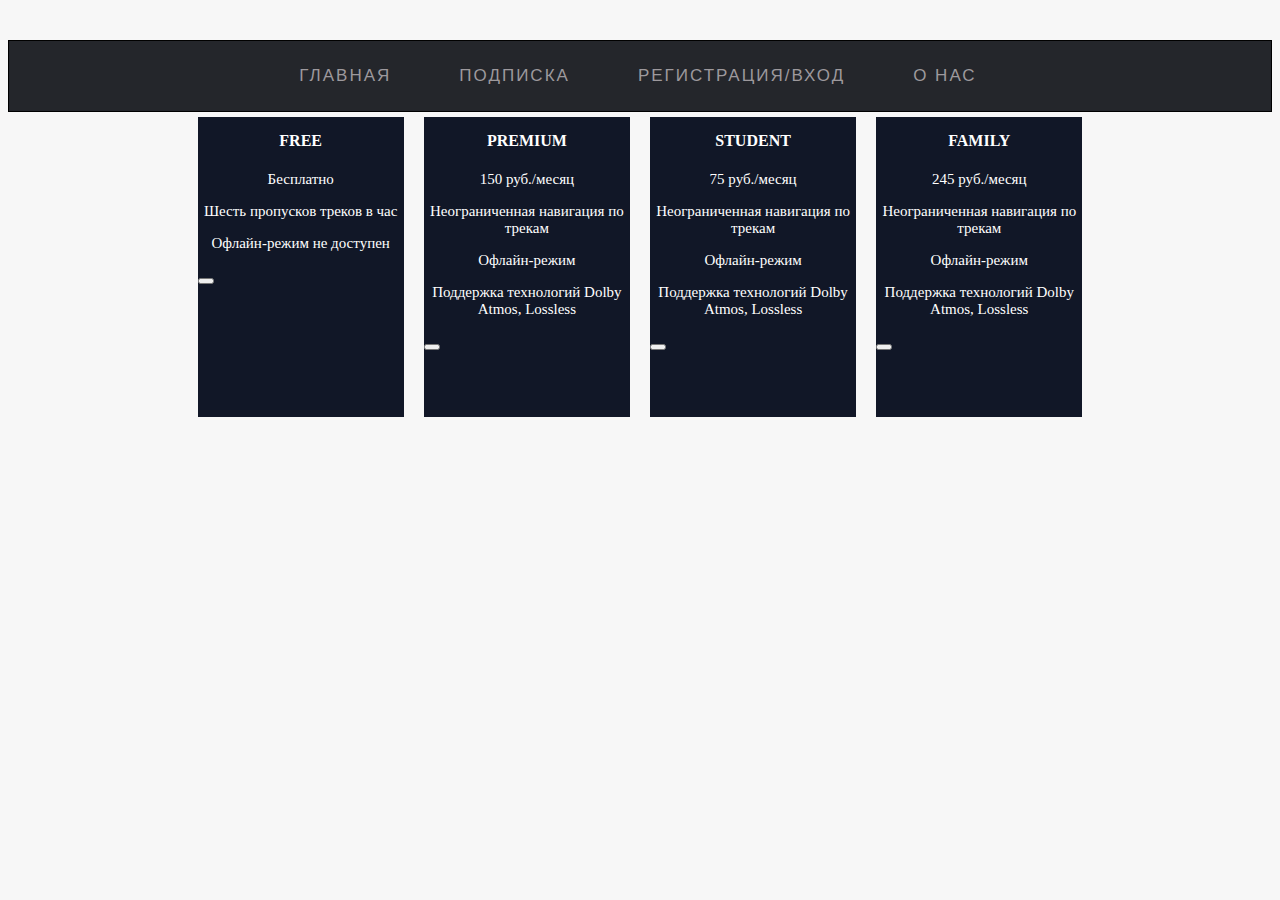
<file: music2-main/subscription.html>
<!DOCTYPE html>
<html lang="en">
<head>
    <meta charset="UTF-8">
    <meta http-equiv="X-UA-Compatible" content="IE=edge">
    <meta name="viewport" content="width=device-width, initial-scale=1.0">
    <link rel="stylesheet" href="style/style.css">
    <title>Subscription</title>
</head>
<body>
    <header>
        <nav>
            <ul class="menu-main">
                <li><a href="index.html">Главная</a></li>
                <li><a href="subscription.html">Подписка</a></li>
                <li><a href="sign-up.html">Регистрация/Вход</a></li>
                <li><a href="about-us.html">О нас</a></li>
            </ul>
        </nav>
    </header>
    <main>
        <section class="subscribe">
            <div class="container">
                <div class="wrapper-subs">
                    <div class="grid-subs">
                        <div class="cart-subs">
                            <div class="subs-one">
                                <h4>Free</h4>
                                <p>Бесплатно</p>
                                <p>Шесть пропусков треков в час</p>
                                <p>Офлайн-режим не доступен</p>
                                <a href=""><button></button></a>
                            </div>
                        </div>
                    </div>
                    <div class="grid-subs">
                        <div class="cart-subs">
                            <div class="subs-one">
                                <h4>Premium</h4>
                                <p>150 руб./месяц</p>
                                <p>Неограниченная навигация по трекам</p>
                                <p>Офлайн-режим</p>
                                <p>Поддержка технологий Dolby Atmos, Lossless</p>
                                <a href=""><button></button></a>
                            </div>
                        </div>
                    </div>
                    <div class="grid-subs">
                        <div class="cart-subs">
                            <div class="subs-one">
                                <h4>Student</h4>
                                <p>75 руб./месяц</p>
                                <p>Неограниченная навигация по трекам</p>
                                <p>Офлайн-режим</p>
                                <p>Поддержка технологий Dolby Atmos, Lossless</p>
                                <a href=""><button></button></a>
                            </div>
                        </div>
                    </div>
                    <div class="grid-subs">
                        <div class="cart-subs">
                            <div class="subs-one">
                                <h4>Family</h4>
                                <p>245 руб./месяц</p>
                                <p>Неограниченная навигация по трекам</p>
                                <p>Офлайн-режим</p>
                                <p>Поддержка технологий Dolby Atmos, Lossless</p>
                                <a href=""><button></button></a>
                            </div>
                        </div>
                    </div>
                </div>
            </div>
        </section>
    </main>
</body>
</html>
</file>
<file: music2-main/style/style.css>
body{
    background-color: #f7f7f7;
    font-family: Open sans;
}
.menu-main {
    list-style: none;
    margin: 40px 0 5px;
    padding: 25px 0 5px;
    text-align: center;
    background: #24262b;
    border: 1px solid black;
}
  .menu-main li {
    display: inline-block;
}
a {
    text-decoration: none;
}
.menu-main a {
  text-decoration: none;
  font-family: 'Ubuntu Condensed', sans-serif;
  letter-spacing: 2px;
  position: relative;
  padding-bottom: 20px;
  margin: 0 34px 0 30px;
  font-size: 17px;
  text-transform: uppercase;
  display: inline-block;
  transition: color .2s;
}
.menu-main a, .menu-main a:visited {
    color: #9d999d;
}
.menu-main a.current, .menu-main a:hover{
    color: #36e2ec;
}
.menu-main a:before,
.menu-main a:after {
  content: "";
  position: absolute;
  height: 4px;
  top: auto;
  right: 50%;
  bottom: -5px;
  left: 50%;
  background: #36e2ec;
  transition: .8s;
}
.menu-main a:hover:before, .menu-main .current:before {
    left: 0;
}
.menu-main a:hover:after, .menu-main .current:after {
    right: 0;
} 
img{
    width: 100%;
    /*min-height: 250px;*/
}
.main{
    padding: 40px 0;
}
.col-md-3{
    margin-bottom: 40px;
}
.album-poster{
    position: relative;
    display: block;
    border-radius: 7px;
    overflow: hidden;
    box-shadow: 0 15px 35px #3d2173a1;
    transition: all ease 0.4s;
}
.album-poster:hover{
    box-shadow: none;
    transform: scale(0.98) translateY(5px);
}
.album-post {
    position: relative;
    display: block;
    border-radius: 7px;
    overflow: hidden;
    box-shadow: 0 15px 35px #3d2173a1;
    transition: all ease 0.4s;
}
.album-post:hover {
    box-shadow: none;
    transform: scale(0.98) translateY(5px);
}
h3{
    font-size: 34px;
    margin-bottom: 34px;
    border-bottom: 4px solid #e6e6e6;
    padding-bottom: 15px;
}
p{
    font-size: 15px;
    text-align: center;
}
h4{
    font-size: 16px;
    text-transform: uppercase;
    margin-top: 15px;
    font-weight: 700;
    text-align: center;
}

.button-play {
width: 100px;
height: auto;
}
.play_menu {
width: 100%;
height: 95%;
display: flex;
flex-wrap: wrap;
overflow: hidden;
}
.grid .play_menu {
width: 100%;
height: auto;
display: flex;
flex-wrap: wrap;
overflow: hidden;
}
.play_menu .menu_side, .song_side {
position: relative;
width: 25%;
height: 90%;
background-color: #111727;
box-shadow: 5px 0px 2px #090f1f;
color: #fff;
}
.grid-play .menu_side {
    position: relative;
    width: 100%;
    height: 300px;
background-color: #111727;
box-shadow: 5px 0px 2px #090f1f;
color: #fff;
}
.play_menu .song_side {
width: 75%;
background-color: #111727;
box-shadow: 5px 0px 2px #090f1f;
color: #fff;
}
.play_menu .master_play {
width: 100%;
height: 10%;
background: #111727;
box-shadow: 5px 0px 2px #090f1f;
}

.play_menu .menu_side h1 {
font-size: 20px;
margin: 15px 0px 0px 20px;
font-weight: 500;
}

.play_menu .menu_side .menu_song {
width: 100%;
height: 300px;
border: 1px solid #fff;
}
.play_menu .menu_side .menu_song li{
list-style-type: none;
padding: 5px 0px 5px 20px;
display: flex;
align-items: center;
margin-bottom: 10px;
cursor: pointer;
transition: 0.3s linear;
}
.play_menu .menu_side .menu_song li:hover{
background: rgb(105, 105, 170, .1);
}
.play_menu .menu_side .menu_song li span{
font-size: 12px;
font-weight: 600;
color: #4c5262;
padding-right: 10px;
}
.play_menu .menu_side .menu_song li img{
width: 34px;
height: 34px;
object-fit:contain;
}
.play_menu .menu_side .menu_song li h5{
font-size: 11px;
margin-left: 15px;
}
.play_menu .menu_side .menu_song li h5 .subtitle{
    font-size: 9px;
    color: #4c5262;
}
.songItem {
height: 60px;
}
.play_menu .master_play {
display: flex;
align-items: center;
padding: 0 20px;
height: 50px;
}
.play_menu .master_play .wave{
width: 30px;
height: 30px;
display: flex;
align-items: flex-end;
margin-right: 10px;
}
.play_menu .master_play .wave .wave1{
width: 3px;
height: 10px;
margin-right: 3px;
border-radius: 10px 10px 0px 0px;
background: #36e2ec;
animation: unset;
}
.play_menu .master_play .wave .wave1:nth-child(2){
height: 13px;
/*animation-delay: .4s;*/
}
.play_menu .master_play .wave .wave1:nth-child(3){
height: 8px;
/*animation-delay: .8s;*/
}
/* js class wave*/
.play_menu .master_play .active2 .wave1{
    animation: wave .5s linear infinite;
}
.play_menu .master_play .active2 .wave1:nth-child(2){
    height: 13px;
    animation-delay: .4s;
    }
    .play_menu .master_play .active2 .wave1:nth-child(3){
    animation-delay: .8s;
    }
@keyframes wave {
    0% {
        height: 10px;
    }
    50% {
        height: 15px;
    }
    100% {
        height: 10px;
    }
}

.play_menu .master_play img {
width: 35px;
height: 35px;
object-fit: contain;
}
.play_menu .menu_side .menu_song li{
    position: relative;
    list-style-type: none;
    padding: 5px 0px 5px 20px;
    display: flex;
    align-items: center;
    margin-bottom: 10px;
    cursor: pointer;
    transition: .3s linear;
}
.play_menu .menu_side .menu_song li .bi {
    position: absolute;
    right: 10px;
    top: 20px;
    font-size: 16px;
}
.play_menu .master_play h5 {
    width: 130px;
    font-size: 13px;
    margin-left: 15px;
    color: #fff;
    }
.play_menu .master_play h5 .subtitle {
    font-size: 11px;
    color: #4c5262;
    }
.play_menu .master_play .icon {
    font-size: 20px;
    color: #fff;
    margin: 0px 20px 0px 40px;
    }
.play_menu .master_play .icon .bi {
    cursor: pointer;
    outline: none;
    }
.play_menu .master_play .icon .bi:nth-child(2) {
    padding: 1px 3px 0px 6px;
    margin: 0px 5px;
    transition: .3s linear;
    }
.play_menu .master_play span {
    color: #fff;
    width: 32px;
    font-size: 11px;
    font-weight: 400px;
}
.play_menu .master_play #currentStart {
    margin: 0px 0px 0px 20px;
}
.play_menu .master_play .bar {
    position: relative;
    width: 43%;
    height: 2px;
    background: rgb(105, 105, 170, .1);
    margin: 0px 15px 0px 10px;
}
.play_menu .master_play .bar .bar2{
    position: absolute;
    background: #ffffffda;
    width: 0%;
    height: 100%;
    top: 0;
}
.play_menu .master_play .bar .dot{
    position: absolute;
    width: 4px;
    height: 4px;
    background: #36e2ec;
    border-radius: 50%;
    left: 0%;
    top: -1px;
    transition: 1s linear;
}
.play_menu .master_play .bar .dot::before{
    content: '';
    position: absolute;
    width: 15px;
    height: 15px;
    border: 1px solid #36e2ec;
    border-radius: 50%;
    left: -6px;
    top: -6px;
    box-shadow: inset 0px 0px 3px #36e2ec;
}
.play_menu .master_play .bar input{
    position: absolute;
    width: 100%;
    top: -6px;
    left: 0;
    cursor: pointer;
    z-index: 99999999;
    transition: 3s linear;
    opacity: 0;
}
.play_menu .master_play .vol{
    position: relative;
    width: 100px;
    height: 2px;
    margin-left: 50px;
    background: rgb(105, 105, 170, .1);
}
.play_menu .master_play .vol .bi{
    position: absolute;
    color: #fff;
    font-size: 25px;
    top: -17px;
    left: -30px;
}
.play_menu .master_play .vol input{
    position: absolute;
    width: 100%;
    top: -10px;
    left: 0;
    cursor: pointer;
    z-index: 99999999;
    transition: 3s linear;
    opacity: 0;
}
.play_menu .master_play .vol .vol_bar{
    position: absolute;
    background: #36e2ec;
    width: 0%;
    height: 100%;
    top: 0;
}
.play_menu .master_play .vol .dot{
    position: absolute;
    width: 5px;
    height: 5px;
    background: #36e2ec;
    border-radius: 50%;
    left: 0%;
    top: -1px;
    transition: 1s linear;
}
.play_menu .master_play .vol .dot::before{
    content: '';
    position: absolute;
    width: 15px;
    height: 15px;
    border: 1px solid #36e2ec;
    border-radius: 50%;
    left: -6px;
    top: -6px;
    box-shadow: inset 0px 0px 3px #36e2ec;
}
.play_menu .song_side {
z-index: 2;
}
.play_menu .song_side nav{
width: 90%;
height: 10%;
margin: auto;
border: 1px solid #fff;
display: flex;
align-items: center;
justify-content: space-between;
}
.menu_song{
overflow-y: scroll;
}
.menu_song::-webkit-scrollbar {
    width: 10px;
    background-color: #f9f9fd;
  }
.menu_song::-webkit-scrollbar-thumb {
    border-radius: 10px;
    background-color: #0fcfcf;
  }
  
.menu_song::-webkit-scrollbar-track {
    border-radius: 10px;
    background-color: #f9f9fd;
  }
.master_play {
    position: fixed;
    bottom: 0;
    z-index: 1;
}
.wrapper {
    display: grid;
    grid-template-columns: repeat(4, 1fr);
    grid-auto-rows: minmax(100px, auto);
    gap: 20px;
}

.container {
    width: 70%;
    padding-right: 15px;
    padding-left: 15px;
    margin-right: auto; 
    margin-left: auto;
}
.grid .menu_side {
    width: 100%;
    height: 300px;
}
.grid img{
    border-radius: 5px;
}
.wrapp {
    display: grid;
    grid-template-columns: repeat(5, 1fr);
    grid-auto-rows: minmax(100px, auto);
    gap: 20px;
    text-align: center;
}
.grid-artist img{
border-radius: 50%;
width: 100%;
}
.grid-artist img:hover {
    transform: scale(0.95);
    transition: 0.4s ease-in;
    filter: brightness(90%);
}
.grid-artist:hover:after img {
    width: 70px;
  height: 70px;
  padding: 90px;
  position: absolute;
  margin-left: -250px;
  content: '+';
  font-size: 50px;
  font-weight: bold;
  text-align: center;
  background: rgba(0, 0, 0, 0.5);
  color: #FFE200;
}
.wrap {
    display: grid;
    grid-template-columns: repeat(4, 1fr);
    grid-auto-rows: minmax(100px, auto);
    gap: 20px;
}

.container-footer{
	max-width: 1170px;
	margin:auto;
}
.row-footer{
	display: flex;
	flex-wrap: wrap;
}
ul{
	list-style: none;
}
.footer{
	background-color: #24262b;
    padding: 70px 0;
}
.footer-nav{
   width: 15%;
   padding: 0 15px;
}
.footer-nav h4{
	font-size: 18px;
	color: #ffffff;
	text-transform: capitalize;
	margin-bottom: 35px;
	font-weight: 500;
	position: relative;
}
.footer-nav ul li:not(:last-child){
	margin-bottom: 10px;
}
.footer-nav ul li a{
	font-size: 16px;
	text-transform: capitalize;
	color: #ffffff;
	text-decoration: none;
	font-weight: 300;
	color: #bbbbbb;
	display: block;
}
.footer-nav .social-links a{
	display: inline-block;
	height: 40px;
	width: 40px;
	background-color: rgba(255,255,255,0.2);
	margin:0 10px 10px 0;
	text-align: center;
	line-height: 40px;
	border-radius: 50%;
	color: #ffffff;
	transition: all 0.5s ease;
}
.footer-nav .social-links a:hover{
	color: #24262b;
	background-color: #ffffff;
}
.footer-nav h4, a {
    color: #9d999d;
    cursor: pointer;
    font-family: 'Ubuntu Condensed', sans-serif;
}
.footer-nav h4:hover {
    color:#0fcfcf;
}
.footer-nav a:hover {
    color:#0fcfcf;
}

/* SUBSCRIPTION */

.cart-subs {
    width: 100%;
    height: auto;
    display: flex;
    flex-wrap: wrap;
    overflow: hidden;
}

.subs-one {
    width: 100%;
    height: 300px;
    position: relative;
    background-color: #111727;
    box-shadow: 5px 0px 2px #090f1f;
    color: #fff;
}

.wrapper-subs {
    display: grid;
    grid-template-columns: repeat(4, 1fr);
    grid-auto-rows: minmax(100px, auto);
    gap: 20px;
}
</file>
